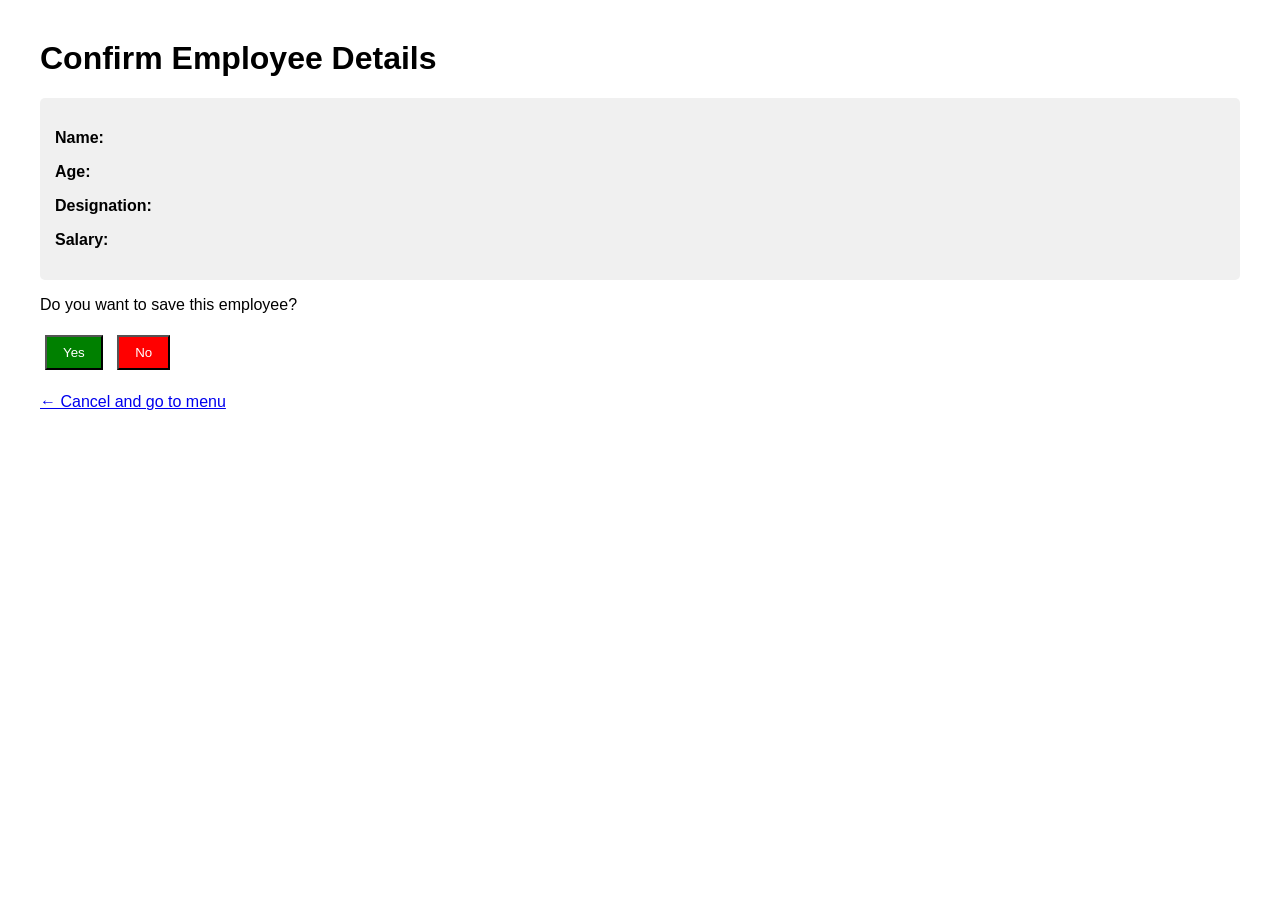
<file: EmployeeApp/target/classes/templates/confirm.html>
<!DOCTYPE html>
<html xmlns:th="http://www.thymeleaf.org">
<head>
    <title>Confirm</title>
	<link rel="stylesheet" th:href="@{/css/styles.css}">
    <style>
        body { font-family: Arial; margin: 40px; }
        .details { background: #f0f0f0; padding: 15px; border-radius: 5px; }
        .btn { margin: 5px; padding: 8px 16px; }
    </style>
</head>
<body>
    <h1>Confirm Employee Details</h1>
    <div class="details">
        <p><strong>Name:</strong> <span th:text="${employee.name}"></span></p>
        <p><strong>Age:</strong> <span th:text="${employee.age}"></span></p>
        <p><strong>Designation:</strong> <span th:text="${employee.designation}"></span></p>
        <p><strong>Salary:</strong> <span th:text="${employee.salary}"></span></p>
    </div>
    <p>Do you want to save this employee?</p>

    <form th:action="@{/confirm}" th:object="${employee}" method="post">
        <input type="hidden" th:field="*{name}" />
        <input type="hidden" th:field="*{age}" />
        <input type="hidden" th:field="*{designation}" />
        <input type="hidden" th:field="*{salary}" />
        <button type="submit" name="action" value="yes" class="btn" style="background:green; color:white;">Yes</button>
        <button type="submit" name="action" value="no" class="btn" style="background:red; color:white;">No</button>
    </form>
    <br>
    <a href="/">← Cancel and go to menu</a>
</body>
</html>
</file>
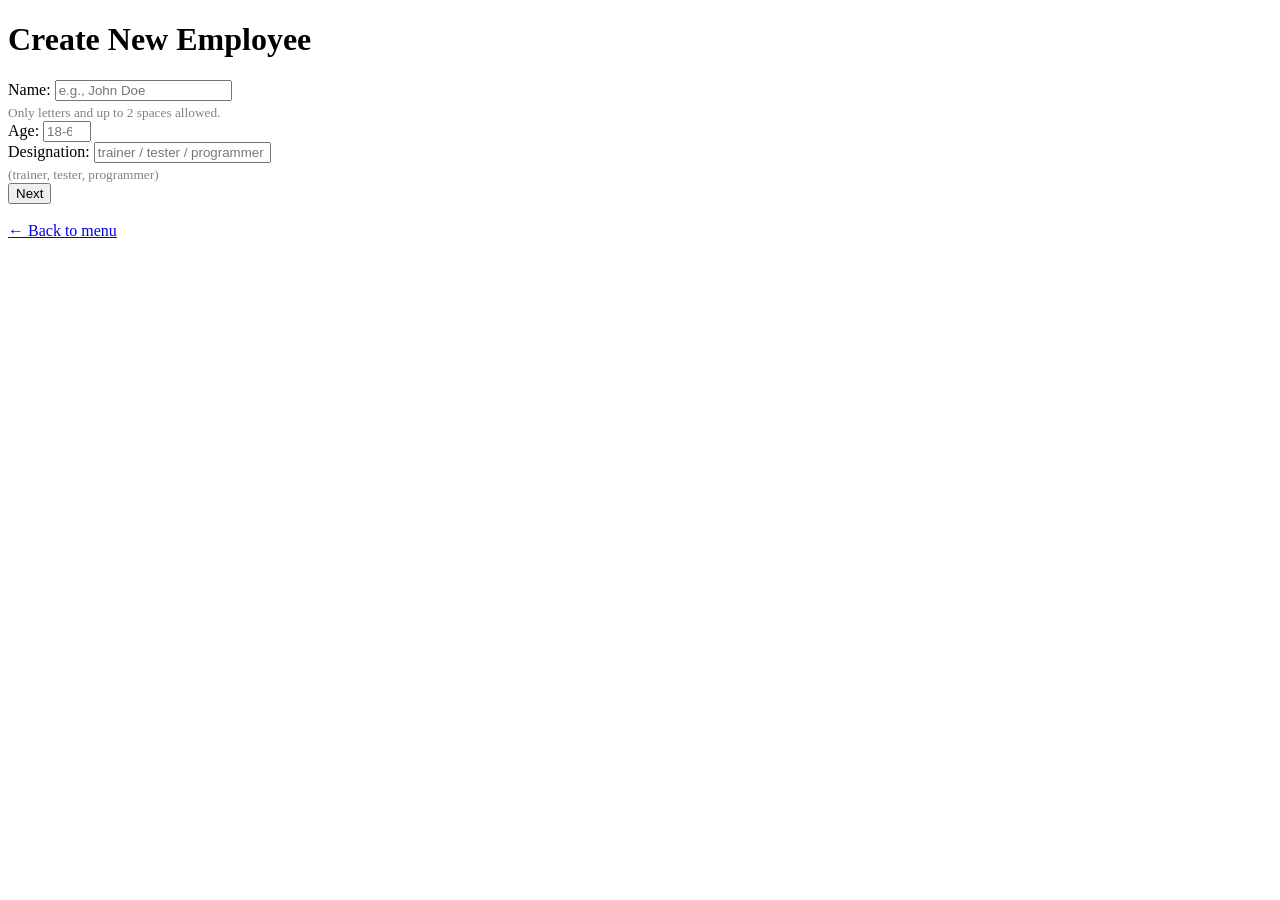
<file: EmployeeApp/target/classes/templates/create.html>
<!DOCTYPE html>
<html xmlns:th="http://www.thymeleaf.org">
<head>
    <title>Create Employee</title>
    <link rel="stylesheet" th:href="@{/css/styles.css}">
</head>
<body>
    <div class="container">
        <h1>Create New Employee</h1>

        <!-- Display general error -->
        <div th:if="${error}" class="error" th:text="${error}"></div>

        <form th:action="@{/create}" th:object="${employee}" method="post">
            <div class="form-group">
                <label>Name:</label>
                <input type="text" th:field="*{name}" placeholder="e.g., John Doe" required/>
                <small style="color:gray; display:block; margin-top:4px;">Only letters and up to 2 spaces allowed.</small>
            </div>
            <div class="form-group">
                <label>Age:</label>
                <input type="number" th:field="*{age}" min="18" max="60" placeholder="18-60" required/>
            </div>
            <div class="form-group">
                <label>Designation:</label>
                <input type="text" th:field="*{designation}" placeholder="trainer / tester / programmer" required/>
                <small style="color:gray; display:block; margin-top:4px;">(trainer, tester, programmer)</small>
            </div>
            <button type="submit">Next</button>
        </form>
        <br>
        <a href="/" class="back-link">← Back to menu</a>
    </div>
</body>
</html>
</file>
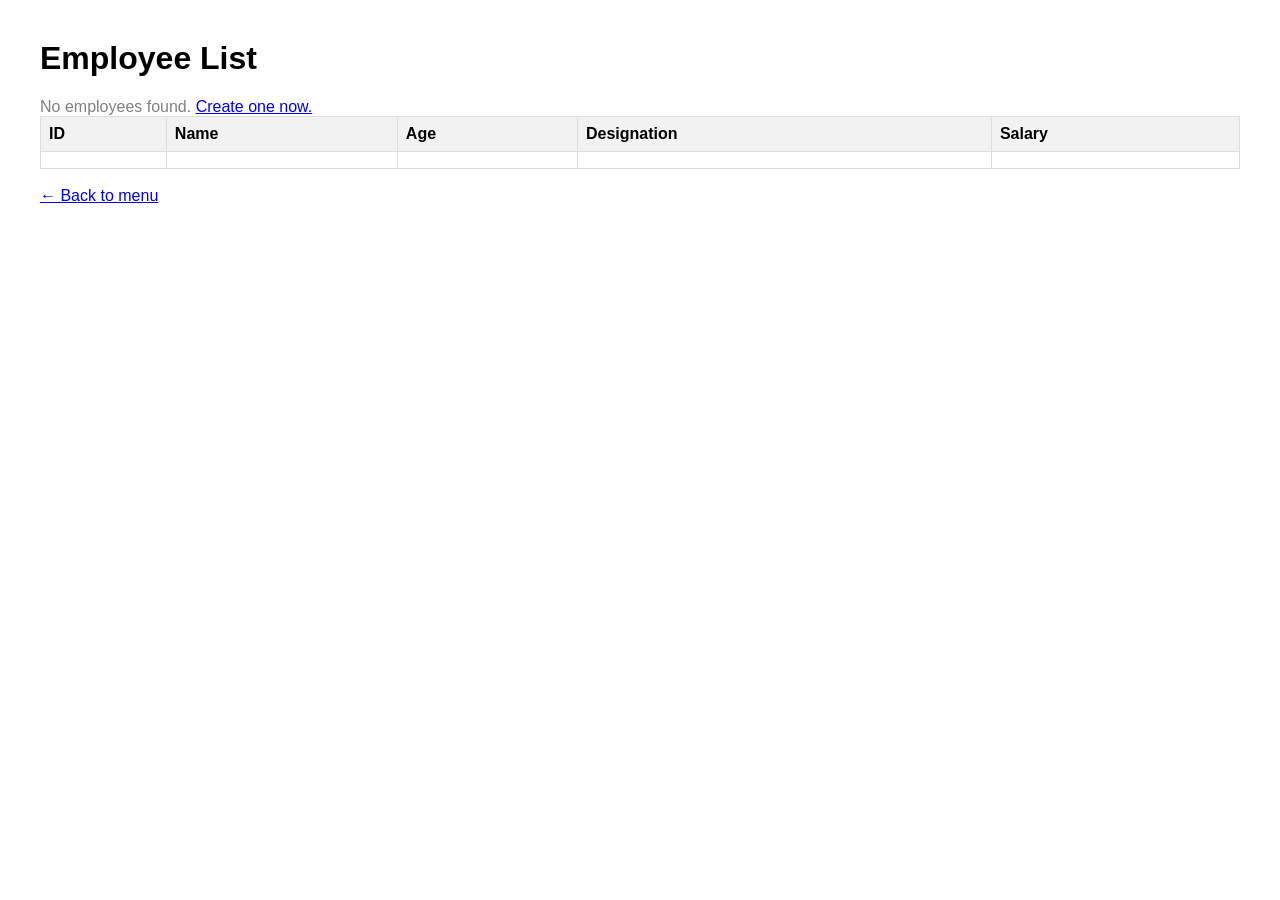
<file: EmployeeApp/target/classes/templates/display.html>
<!DOCTYPE html>
<html xmlns:th="http://www.thymeleaf.org">
<head>
    <title>Display Employees</title>
	<link rel="stylesheet" th:href="@{/css/styles.css}">
    <style>
        body { font-family: Arial; margin: 40px; }
        table { border-collapse: collapse; width: 100%; }
        th, td { border: 1px solid #ddd; padding: 8px; text-align: left; }
        th { background-color: #f2f2f2; }
        .no-data { color: gray; }
    </style>
</head>
<body>
    <h1>Employee List</h1>

    <div th:if="${employees.isEmpty()}" class="no-data">
        No employees found. <a href="/create">Create one now.</a>
    </div>

    <table th:unless="${employees.isEmpty()}">
        <thead>
            <tr>
                <th>ID</th>
                <th>Name</th>
                <th>Age</th>
                <th>Designation</th>
                <th>Salary</th>
            </tr>
        </thead>
        <tbody>
            <tr th:each="emp : ${employees}">
                <td th:text="${emp.id}"></td>
                <td th:text="${emp.name}"></td>
                <td th:text="${emp.age}"></td>
                <td th:text="${emp.designation}"></td>
                <td th:text="${emp.salary}"></td>
            </tr>
        </tbody>
    </table>
    <br>
    <a href="/">← Back to menu</a>
</body>
</html>
</file>
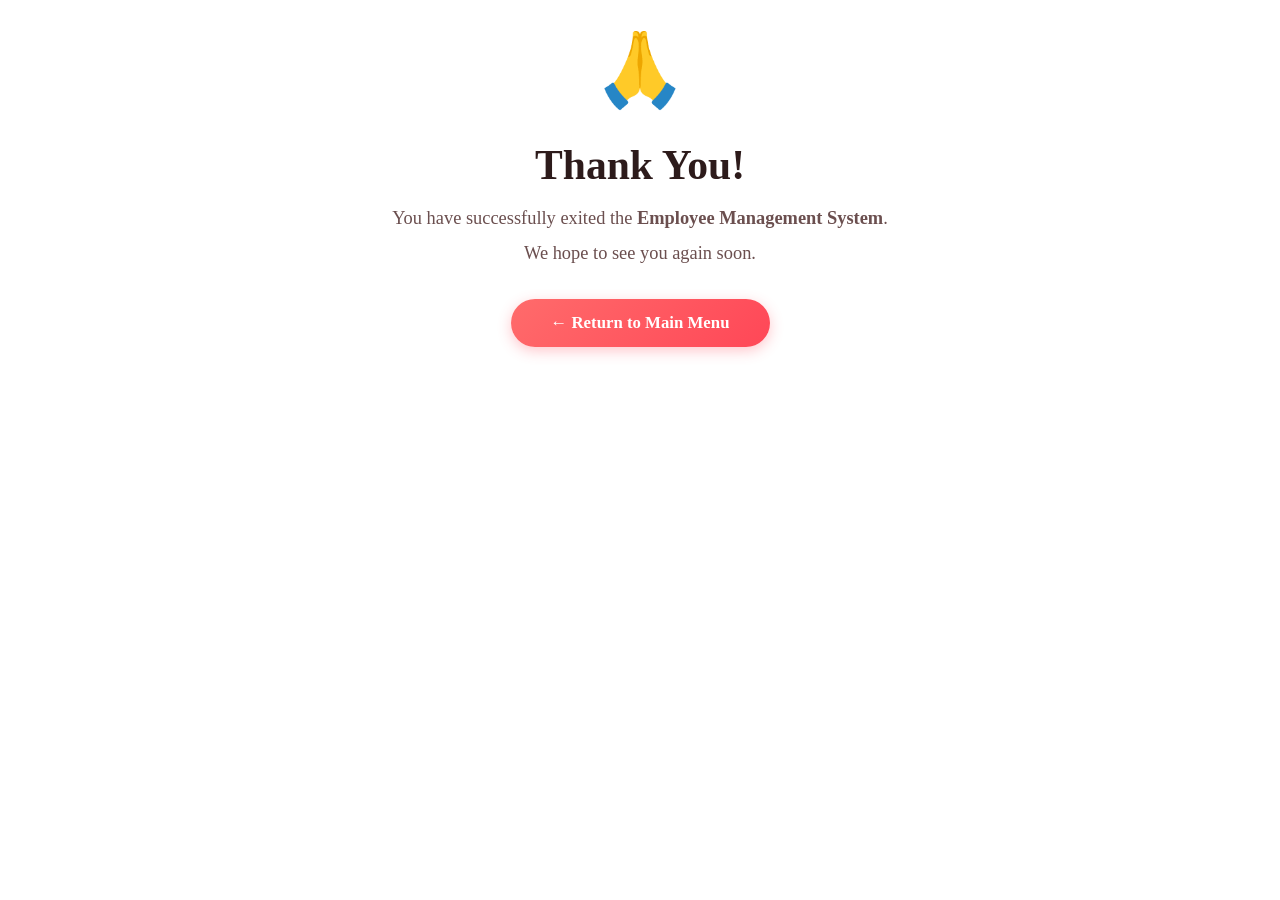
<file: EmployeeApp/target/classes/templates/goodbye.html>
<!DOCTYPE html>
<html xmlns:th="http://www.thymeleaf.org">
<head>
    <meta charset="UTF-8">
    <meta name="viewport" content="width=device-width, initial-scale=1.0">
    <title>Thank You</title>
    <link rel="stylesheet" th:href="@{/css/styles.css}">
    <style>
        /* ===== Additional inline styles (only for this page) ===== */
        .goodbye-container {
            text-align: center;
            padding: 20px 10px;
        }

        .goodbye-container .icon {
            font-size: 4.5rem;
            display: block;
            margin-bottom: 10px;
        }

        .goodbye-container h1 {
            font-size: 2.6rem;
            color: #2d1b1b;
            margin-bottom: 8px;
            border-bottom: none;
        }

        .goodbye-container h1::after {
            display: none;
        }

        .goodbye-container .sub-text {
            font-size: 1.15rem;
            color: #6b4f4f;
            margin: 12px 0 20px 0;
            line-height: 1.9;
        }

        .goodbye-container .stats {
            background: #fdf8f8;
            border-radius: 16px;
            padding: 20px 28px;
            margin: 20px 0 28px 0;
            border: 1px solid #f0e0e0;
            display: inline-block;
            text-align: left;
            min-width: 220px;
        }

        .goodbye-container .stats p {
            margin: 6px 0;
            font-size: 1rem;
            color: #2d1b1b;
        }

        .goodbye-container .stats strong {
            color: #FF4757;
        }

        .goodbye-container .btn {
            display: inline-block;
            padding: 14px 40px;
            background: linear-gradient(135deg, #FF6B6B, #FF4757);
            color: white;
            text-decoration: none;
            border-radius: 50px;
            font-weight: 600;
            font-size: 1.05rem;
            transition: all 0.25s ease;
            box-shadow: 0 4px 14px rgba(255, 71, 87, 0.30);
            margin-top: 8px;
        }

        .goodbye-container .btn:hover {
            transform: translateY(-2px);
            box-shadow: 0 8px 24px rgba(255, 71, 87, 0.45);
            background: linear-gradient(135deg, #FF3838, #FF1E1E);
        }

        .goodbye-container .footer-note {
            margin-top: 30px;
            color: #b39b9b;
            font-size: 0.85rem;
            border-top: 1px solid #f0e0e0;
            padding-top: 18px;
        }
    </style>
</head>
<body>
    <div class="container goodbye-container">

        <!-- Large icon -->
        <span class="icon">🙏</span>

        <!-- Main title -->
        <h1>Thank You!</h1>

        <!-- Subtext -->
        <p class="sub-text">
            You have successfully exited the <strong>Employee Management System</strong>.<br>
            We hope to see you again soon.
        </p>

       
        <!-- Return button -->
        <a href="/" class="btn">← Return to Main Menu</a>

        <!-- Footer note -->
        
    </div>
</body>
</html>
</file>
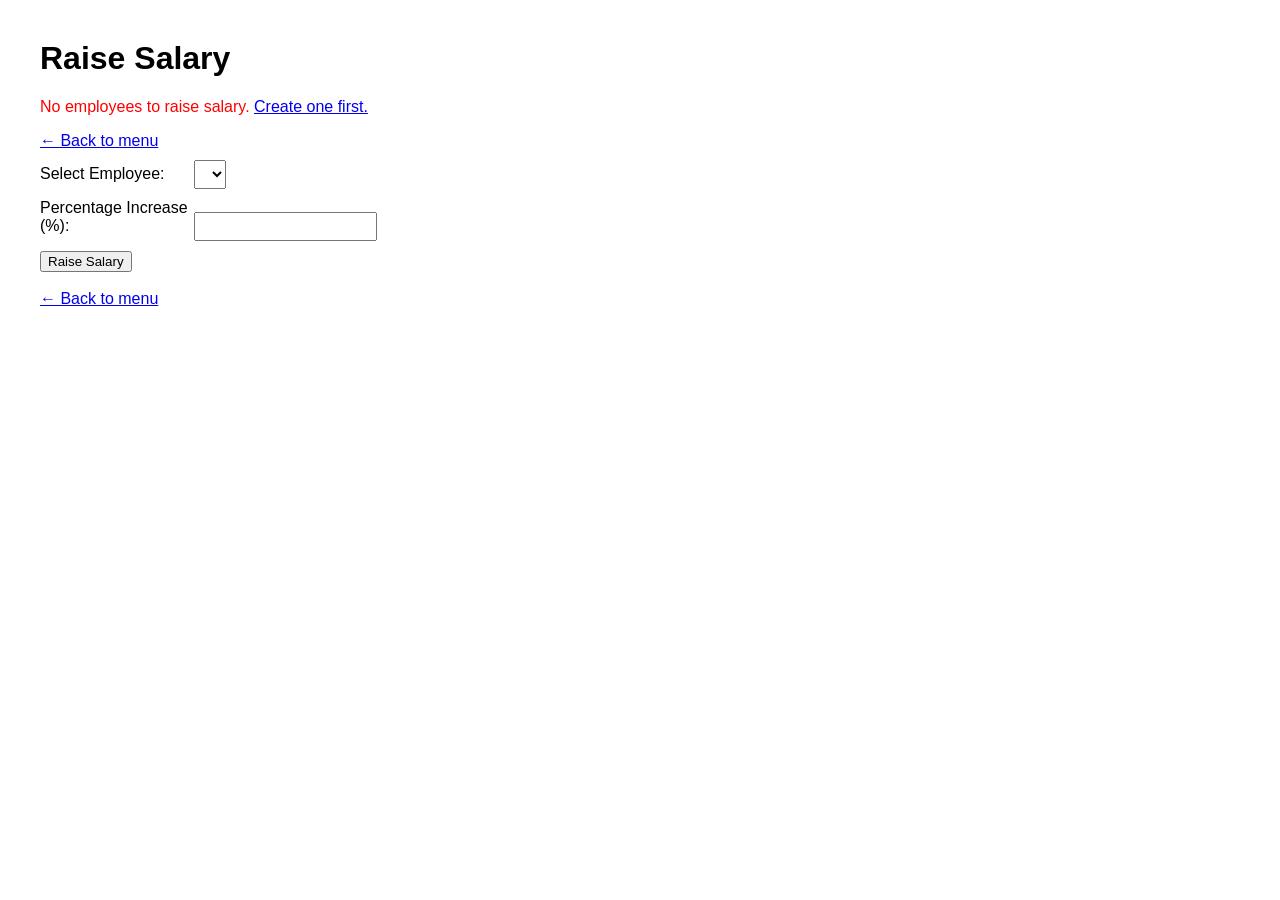
<file: EmployeeApp/target/classes/templates/raise.html>
<!DOCTYPE html>
<html xmlns:th="http://www.thymeleaf.org">
<head>
    <title>Raise Salary</title>
	<link rel="stylesheet" th:href="@{/css/styles.css}">
    <style>
        body { font-family: Arial; margin: 40px; }
        .error { color: red; }
        .form-group { margin: 10px 0; }
        label { display: inline-block; width: 150px; }
        select, input { padding: 5px; }
    </style>
</head>
<body>
    <h1>Raise Salary</h1>

    <div th:if="${error}" class="error" th:text="${error}"></div>

    <div th:if="${employees.isEmpty()}">
        <p class="error">No employees to raise salary. <a href="/create">Create one first.</a></p>
        <a href="/">← Back to menu</a>
    </div>

    <form th:action="@{/raise}" th:object="${raiseRequest}" method="post" th:unless="${employees.isEmpty()}">
        <div class="form-group">
            <label>Select Employee:</label>
            <select th:field="*{employeeId}">
                <option th:each="emp : ${employees}" th:value="${emp.id}" th:text="${emp.name} + ' (ID: ' + ${emp.id} + ')'"></option>
            </select>
        </div>
        <div class="form-group">
            <label>Percentage Increase (%):</label>
            <input type="number" th:field="*{percentage}" step="0.01" min="0" required/>
        </div>
        <button type="submit">Raise Salary</button>
    </form>
    <br>
    <a href="/">← Back to menu</a>
</body>
</html>
</file>
